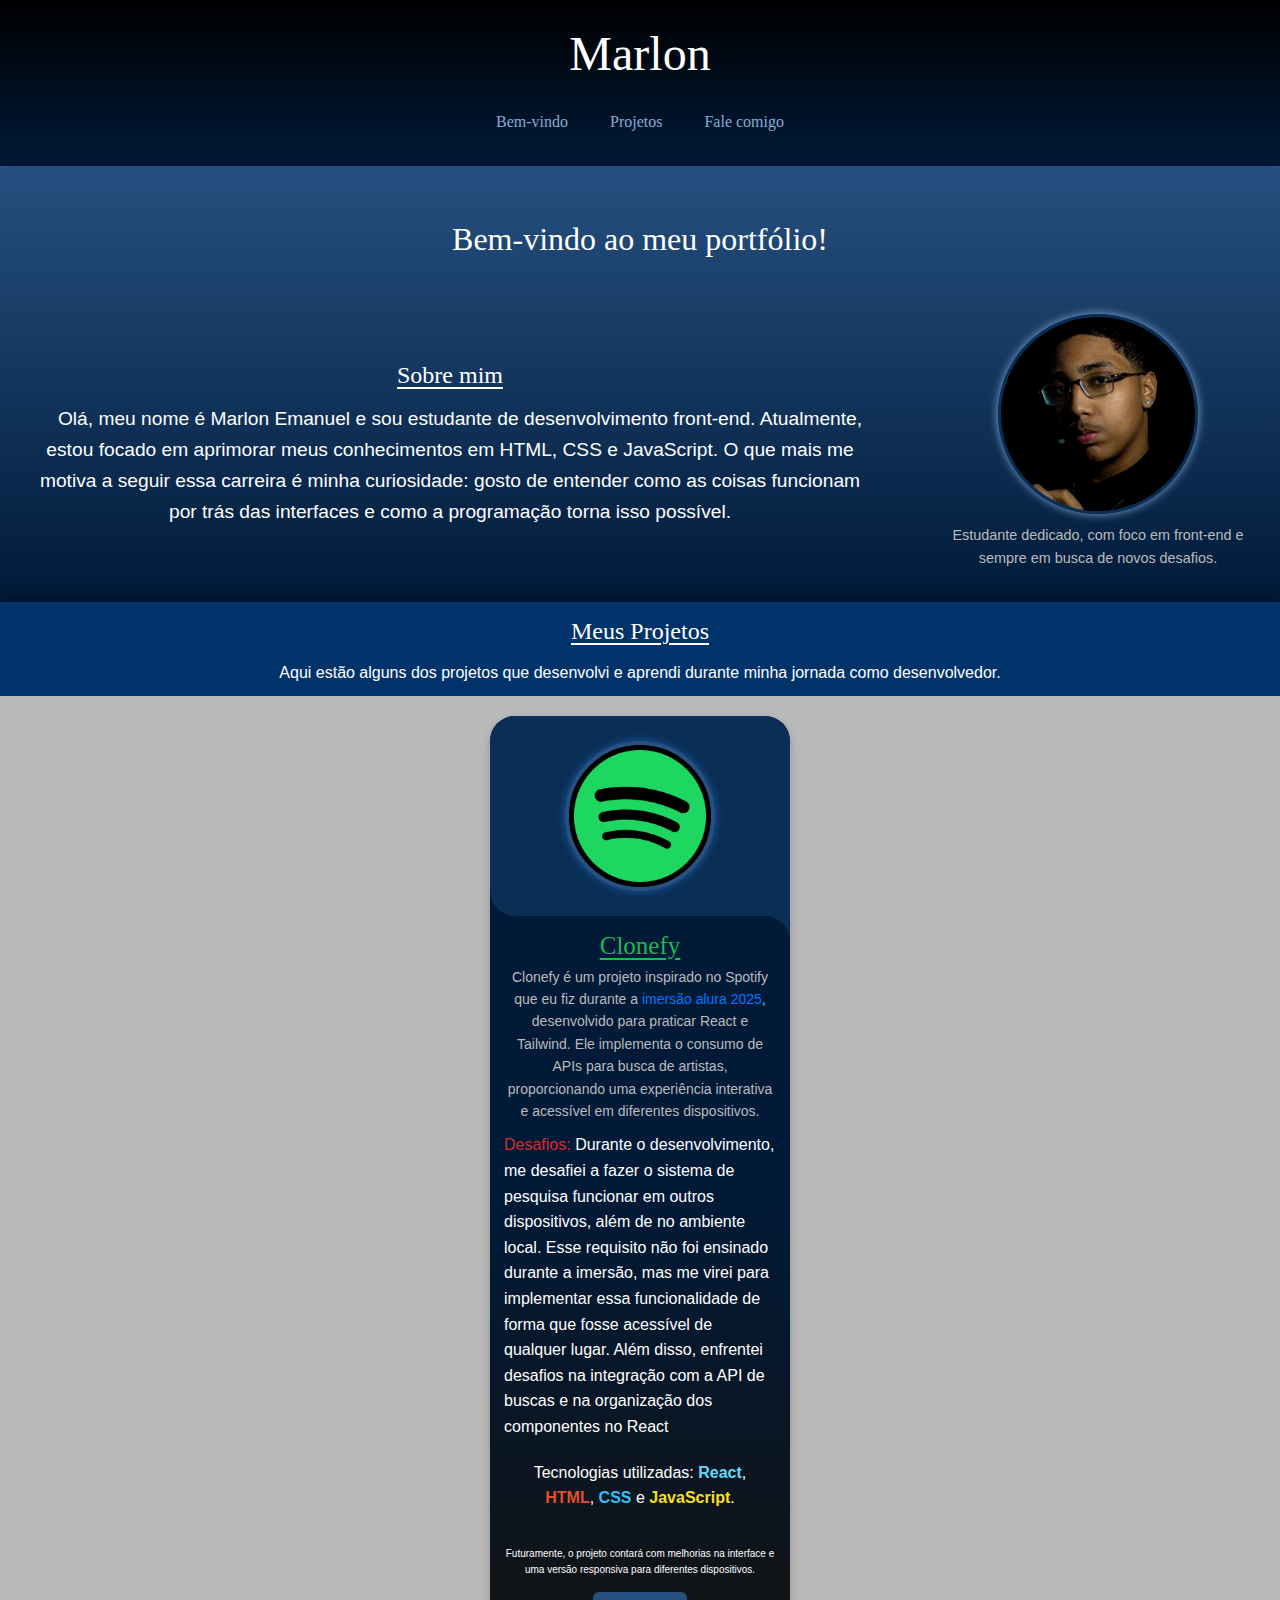
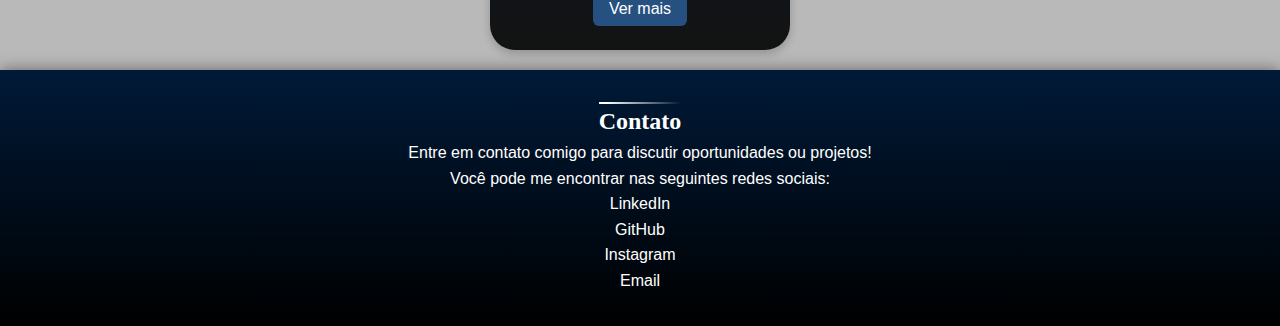
<file: index.html>
<!DOCTYPE html>
<html lang="pt-br">
  <head>
    <meta charset="UTF-8" />
    <meta name="viewport" content="width=device-width, initial-scale=1.0" />
    <title>Portfólio de Marlon Emanuel</title>
    <link rel="stylesheet" href="src/style/reset.css" />
    <link rel="stylesheet" href="src/style/Styleg.css" />
    <link rel="stylesheet" href="src/style/mediaq.css" />
    <link rel="stylesheet" href="src/style/var.css" />
    <link rel="stylesheet" href="src/style/footer+header.css" />
  </head>
  <body>
    <header>
      <h1 style="font-size: 3rem;">Marlon</h1>
      <nav>
        <button class="hamburger-menu" aria-label="Toggle menu">&#9776;</button>
        <ul class="menu">
          <li><a href="#bem-vindo">Bem-vindo</a></li>
          <li><a href="#projetos">Projetos</a></li>
          <li><a href="#contato">Fale comigo</a></li>
        </ul>
      </nav>
    </header>

    <main>
      <section id="bem-vindo">
        <h1>Bem-vindo ao meu portfólio!</h1>
        <div class="content">
          <div class="fih">
            <h2>Sobre mim</h2>
            <p class="texto-sobre-mim">
              Olá, meu nome é Marlon Emanuel e sou estudante de desenvolvimento
              front-end. Atualmente, estou focado em aprimorar meus
              conhecimentos em HTML, CSS e JavaScript. O que mais me motiva a
              seguir essa carreira é minha curiosidade: gosto de entender como
              as coisas funcionam por trás das interfaces e como a programação
              torna isso possível.
            </p>
          </div>
          <div class="fih-img">
            <img src="assets/imagems/Minha foto.jpg" alt="Marlon Emanuel" />
            <p>
              Estudante dedicado, com foco em front-end e sempre em busca de
              novos desafios.
            </p>
          </div>
        </div>
      </section>

      <section id="projetos">
        <div class="meus-projetos">
          <h2>Meus Projetos</h2>
          <p id="descricao-meus-p">
            Aqui estão alguns dos projetos que desenvolvi e aprendi durante
            minha jornada como desenvolvedor.
          </p>
        </div>
        <div id="cards">
          <div class="slide-container">
            <div class="slide-content">
              <div class="card-wrapper">
                <div class="card">
                  <div class="image-content">
                    <span class="overlay"></span>
                    <div class="card-image">
                      <img
                        src="assets/imagems/spotfy logo200x200.png"
                        alt="foto-do-projto#1"
                        class="card-img"
                      />
                    </div>
                  </div>
                  <div class="card-content">
                    <h2 class="name" style="color: #1db954">Clonefy</h2>
                    <p class="description">
                        Clonefy é um projeto inspirado no Spotify que eu fiz durante a <span style="color:rgb(0, 119, 255);">imersão alura 2025</span>, desenvolvido para praticar React e Tailwind. 
                        Ele implementa o consumo de APIs para busca de artistas, proporcionando 
                        uma experiência interativa e acessível em diferentes dispositivos.
                    </p>
                    <p class="desf">
                        <span style="color: rgb(216, 44, 44);">Desafios:</span> Durante o desenvolvimento, me desafiei a fazer o sistema de pesquisa funcionar em 
                        outros dispositivos, além de no ambiente local. Esse requisito não foi ensinado durante a 
                        imersão, mas me virei para implementar essa funcionalidade de forma que fosse acessível 
                        de qualquer lugar. Além disso, enfrentei desafios na integração com a API de buscas e na 
                        organização dos componentes no React
                    </p>
                    <p class="tech">
                        Tecnologias utilizadas:
                        <span style="color: #61DBFB;font-weight: bolder;">React</span>,
                        <span style="color: #E34F26;font-weight: bolder;">HTML</span>,
                        <span style="color: #38bdf8;font-weight: bolder;">CSS</span> e
                        <span style="color: #f7df1e;font-weight: bolder;">JavaScript</span>.
                    </p>
                    <p class="periodo">
                        Futuramente, o projeto contará com melhorias na interface e uma versão responsiva para 
                        diferentes dispositivos.
                    </p>
                    <button>
                        <a href="pag/clonefy/index.html">Ver mais</a>
                    </button>
                </div>
                
                  </div>
                </div>
              </div>
            </div>
          </div>
        </div>
        <!--
        <div id="cards">
          <div class="slide-container">
            <div class="slide-content">
              <div class="card-wrapper">
                <div class="card">
                  <div class="image-content">
                    <span class="overlay"></span>
                    <div class="card-image">
                      <img
                        src="assets/imagems/spotfy logo200x200.png"
                        alt="foto-do-projto#1"
                        class="card-img"
                      />
                    </div>
                  </div>
                  <div class="card-content">
                    <h2 class="name" style="color: #1db954">Spotify</h2>
                    <p class="description">
                      Recriei uma versão simples do Spotify utilizando HTML, CSS
                      e JavaScript. Durante esse projeto, aprendi várias
                      técnicas avançadas de JavaScript, além de aprimorar muito
                      minha habilidade com CSS.
                    </p>
                    <p class="desf">
                      Desafios: Um dos maiores desafios foi implementar a
                      funcionalidade de navegação dinâmica entre as músicas e a
                      criação de uma interface que fosse agradável de usar, com
                      um design que se aproximasse do original do Spotify.
                    </p>
                    <p class="tech">
                      Tecnologias utilizadas:
                      <span style="color: #e44d26">HTML</span>,
                      <span style="color: #1572b6">CSS</span>,
                      <span style="color: #f7df1e">JavaScript</span>.
                    </p>
                    <p class="periodo">
                      Este projeto foi desenvolvido durante a
                      <strong style="color: #1572b6"
                        >Imersão Frontend da Alura</strong
                      >, onde pude consolidar meus conhecimentos em
                      desenvolvimento web.
                    </p>
                    <button><a href="#">ver-mais</a></button>
                  </div>
                </div>
              </div>
            </div>
          </div>
        </div>
        -->
      </section>
      <section id="contato">
        <h2>Contato</h2>
        <p>Entre em contato comigo para discutir oportunidades ou projetos!</p>
        <p>Você pode me encontrar nas seguintes redes sociais:</p>
        <ul>
          <li>
            <a
              href="https://www.linkedin.com/in/marlllonemanuel/"
              target="_blank"
              >LinkedIn</a
            >
          </li>
          <li>
            <a href="https://github.com/emmanuelmarllon" target="_blank"
              >GitHub</a
            >
          </li>
          <li>
            <a href="https://www.instagram.com/emmanuelmarllon/" target="_blank"
              >Instagram</a
            >
          </li>
          <li>
            <a href="mailto:marlllonemanuel@gmail.com" target="_blank">Email</a>
          </li>
        </ul>
      </section>
    </main>
    <script src="src/javascript/script.js"></script>
  </body>
</html>
</file>
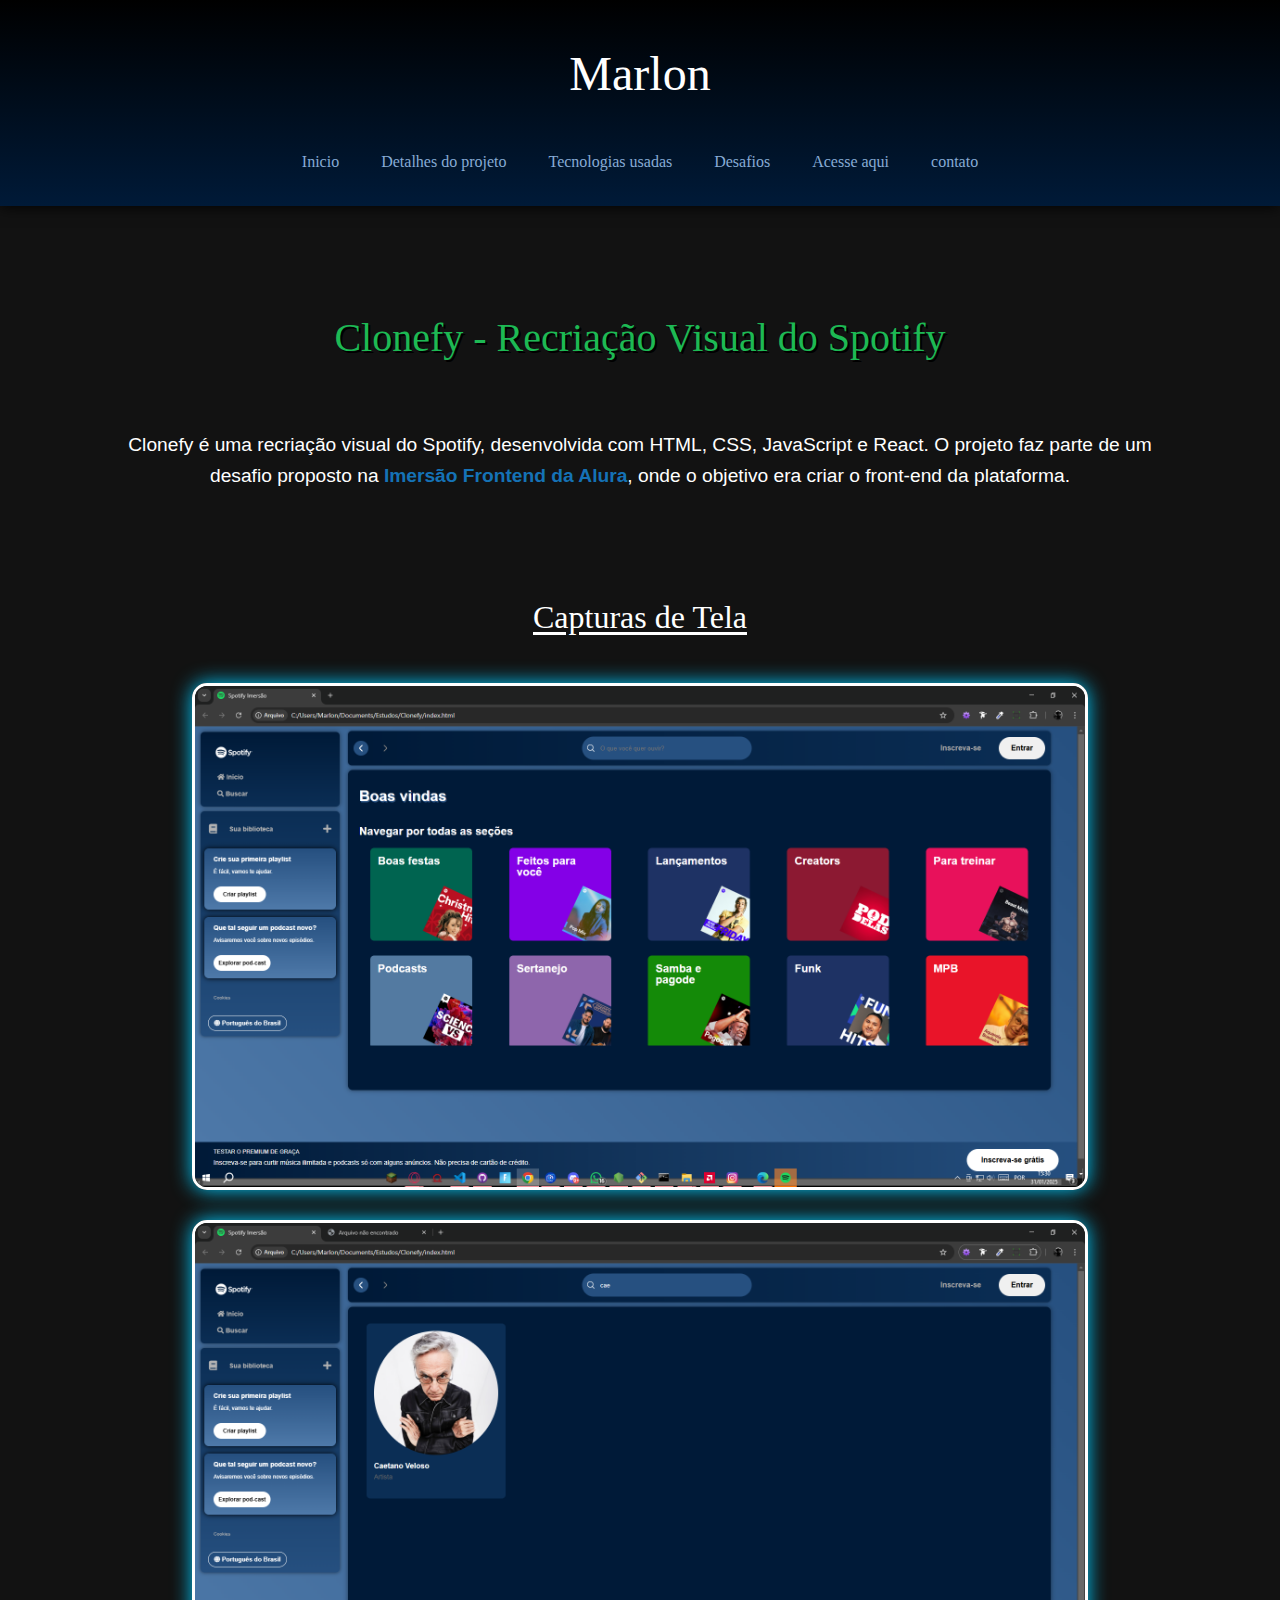
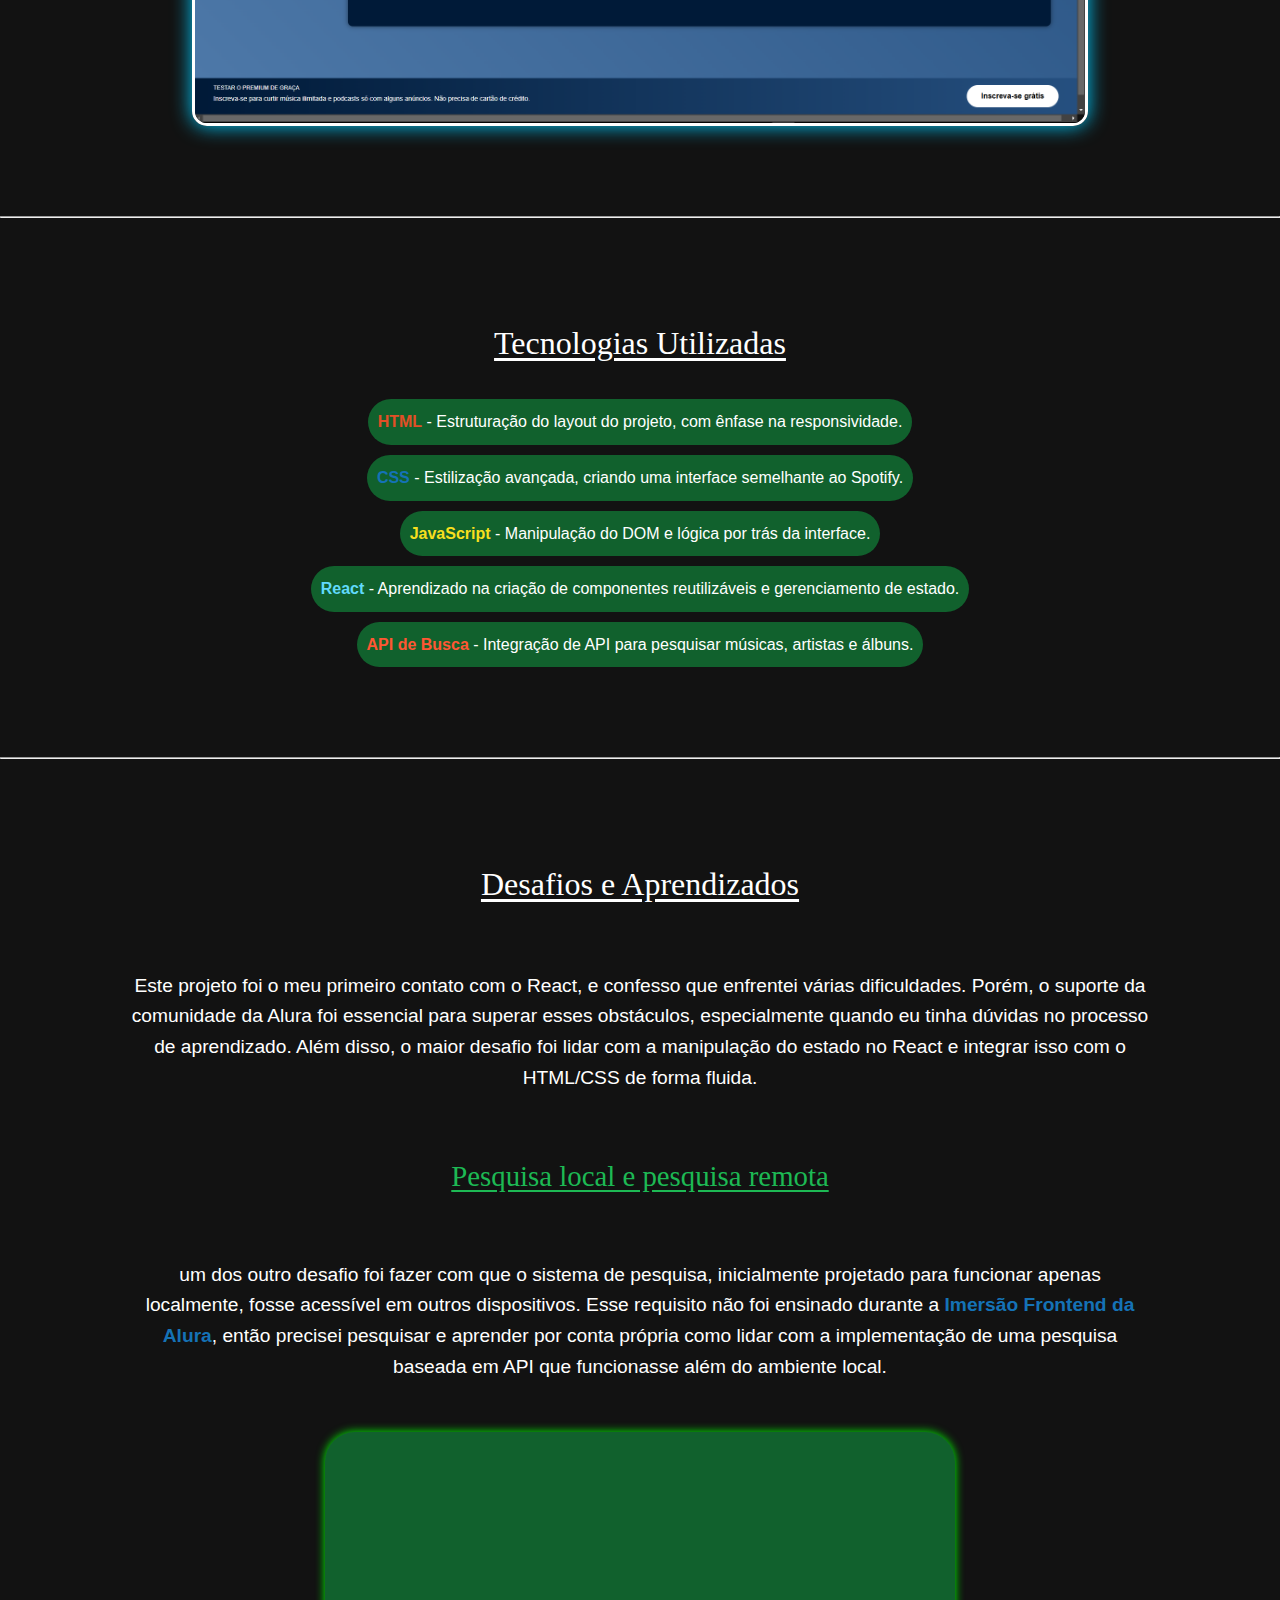
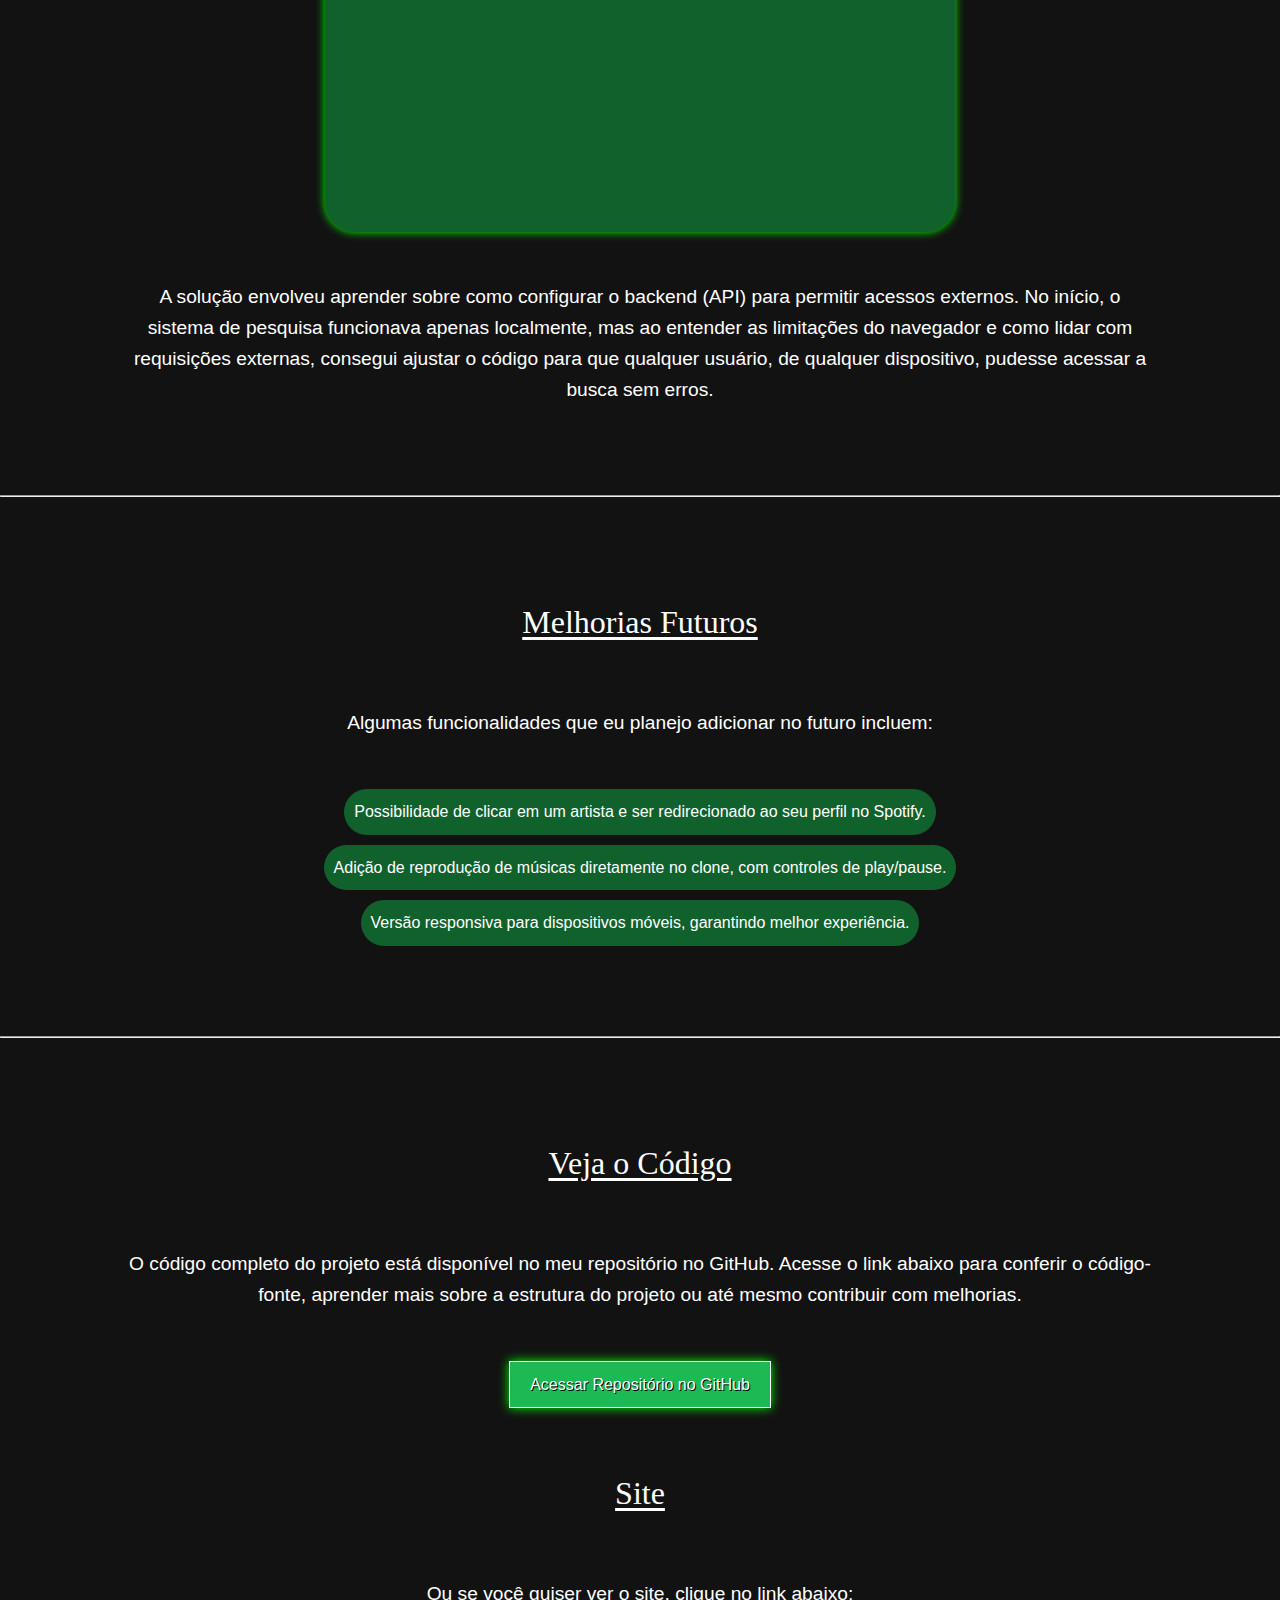
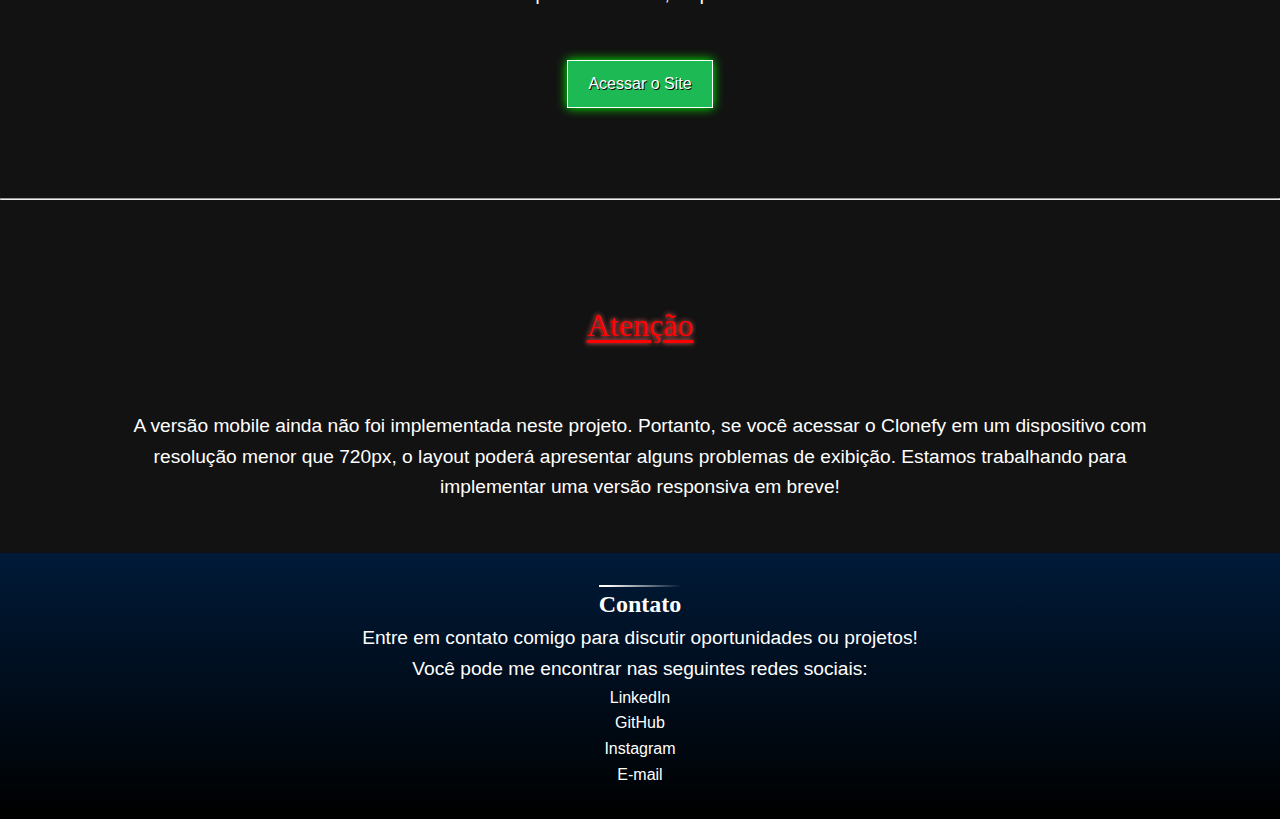
<file: pag/clonefy/index.html>
<!DOCTYPE html>
<html lang="pt-br">
  <head>
    <meta charset="UTF-8" />
    <meta name="viewport" content="width=device-width, initial-scale=1.0" />
    <meta
      name="description"
      content="Clonefy é uma recriação visual do Spotify usando HTML, CSS, JavaScript e React. Confira o código e o site do projeto."
    />
    <title>Clonefy - Detalhes do Projeto</title>
    <link rel="stylesheet" href="../../src/style/reset.css" />
    <link rel="stylesheet" href="../../src/style/Styleg.css" />
    <link rel="stylesheet" href="../../src/style/mediaq.css" />
    <link rel="stylesheet" href="../../src/style/var.css" />
    <link rel="stylesheet" href="../../src/style/footer+header.css" />
    <link rel="shortcut icon" href="assets/favicon.png" type="image/x-icon">
    <style>
      header h1 {
        margin: 20px auto;
      }
      
      main h1,
      main h2 {
        text-align: center;
        padding: 10px;
        margin-bottom: 20px;
      }
      header h1,
      main h1 {
        font-size: 2.5em;
      }
      main h1 {
        width: max-content;
        margin: 0 auto;
        text-shadow: 2px 2px black;
      }
      main h2 {
        font-size: 1.8rem;
      }
      p {
        text-align: center;
        margin: 50px 10%;
        font-size: 1.2rem;
      }
      section {
        box-shadow: none;
      }
      body {
        background-color: #121212;
        color: white;
      }
      img {
        margin: 30px auto;
        width: 70%;
        border: 3px solid var(--cor-1);
        border-radius: 15px;
        box-shadow: 0 0 20px rgb(0, 204, 255);
      }
      iframe {
        width: 70vh;
        height: 400px;
        margin: 0 auto;
        padding: 10px;
        background-color: #11612d;
        border-radius: 30px;
        box-shadow: 0 0 10px rgb(0, 255, 0);
      }
      .iframe {
        display: flex;
        
      }
      ul li {
        text-align: justify;
        margin: 10px 30px;
      }
      a.github-link,
      a.site-link {
        margin: auto;
        border: 1px solid;
        padding: 10px;
        transition: all 0.3s ease;
      }
      a.github-link:hover,
      a.site-link:hover {
        background-color: var(--cor-4);
        box-shadow: 0 0 11px rgb(0, 140, 255);
        
      }
      section {
        margin: 90px 0;
      }
      footer ul li {
        margin: 0 auto;
        text-align: center;
      }
      .project-repository a {
        width: 1000px;
        background-color: #e34f26;
        margin: 0 auto;
      }
      .mobile-warning h2 {
        margin: 0 auto;
        color: red;
        width: max-content;
        text-shadow: 0px 0px 5px rgb(247, 108, 108);
      }
      main h2 {
        font-size: 2rem;
      }
      /* Responsiveness */
      @media (max-width: 768px) {
        .project-repository a {
          width: 100%;
        }
        img {
          width: 70%;
        }
        p {
          margin: 50px 5%;
        }
        .menu.active {
          height: 24.6rem; /* Defina um valor adequado para a altura do menu */
        }
      }
      a.github-link,
      a.site-link {
        font-size: 16px; /* Ajuste o tamanho da fonte para o valor desejado */
        padding: 10px 20px; /* Controle o tamanho com padding também */
        width: auto; /* Defina o tamanho da largura como automático */
        height: auto; /* Defina a altura como automática */
        display: inline-block; /* Garantir que o link se ajuste ao conteúdo */
        background-color: #1db954;
        text-shadow: 1px 1px black; 
        box-shadow: 0 0 10px rgb(0, 255, 0);
      }
      @media (min-width:768px) {
        .future-improvements ul li, .tech-stack ul li {
          background-color: #11612d;
          width: max-content;
          margin: 10px auto;
          text-align: center;
          padding: 10px;
          border-radius: 40px;
        }
      }
    </style>
  </head>
  <body>
    <header>
      <h1 style="font-size: 3rem;">Marlon</h1>
      <nav>
        <button class="hamburger-menu" aria-label="Toggle menu">&#9776;</button>
        <ul class="menu">
          <li><a href="../../index.html">Inicio</a></li>
          <li><a href="#project-details">Detalhes do projeto</a></li>
          <li><a href="#tech-stack">Tecnologias usadas</a></li>
          <li><a href="#challenges-learnings">Desafios</a></li>
          <li><a href="#project-repository">Acesse aqui</a></li>
          <li><a href="#contato">contato</a></li>
        </ul>
      </nav>
    </header>
    <main>
      <section id="project-details" class="project-details"></section>
        <h1 style="color: #1db954">Clonefy - Recriação Visual do Spotify</h1>
        <p class="intro">
          Clonefy é uma recriação visual do Spotify, desenvolvida com HTML, CSS,
          JavaScript e React. O projeto faz parte de um desafio proposto na
          <span style="color: #1572b6; font-weight: bolder"
            >Imersão Frontend da Alura</span
          >, onde o objetivo era criar o front-end da plataforma.
        </p>
        <section class="screenshot-gallery">
          <h2>Capturas de Tela</h2>
          <div class="gallery">
            <img
              src="assets/pag-inicial-clonefy.PNG"
              alt="Tela principal do Clonefy"
            />
            <img
              src="assets/pag-inicial-clonefy-pesquisa.PNG"
              alt="Página de resultados da busca"
            />
          </div>
        </section>
        <hr />
        <section class="tech-stack" id="tech-stack">
          <h2>Tecnologias Utilizadas</h2>
          <ul>
            <li>
              <strong style="color: #e34f26">HTML</strong> - Estruturação do
              layout do projeto, com ênfase na responsividade.
            </li>
            <li>
              <strong style="color: #1572b6">CSS</strong> - Estilização
              avançada, criando uma interface semelhante ao Spotify.
            </li>
            <li>
              <strong style="color: #f7df1e">JavaScript</strong> - Manipulação
              do DOM e lógica por trás da interface.
            </li>
            <li>
              <strong style="color: #61dafb">React</strong> - Aprendizado na
              criação de componentes reutilizáveis e gerenciamento de estado.
            </li>
            <li>
              <strong style="color: #ff5733">API de Busca</strong> - Integração
              de API para pesquisar músicas, artistas e álbuns.
            </li>
          </ul>
        </section>
        <hr />
        <section class="challenges-learnings" id="challenges-learnings">
          <h2>Desafios e Aprendizados</h2>
          <p>
            Este projeto foi o meu primeiro contato com o React, e confesso que
            enfrentei várias dificuldades. Porém, o suporte da comunidade da
            Alura foi essencial para superar esses obstáculos, especialmente
            quando eu tinha dúvidas no processo de aprendizado. Além disso, o
            maior desafio foi lidar com a manipulação do estado no React e
            integrar isso com o HTML/CSS de forma fluida.
          </p>
          <h2 style="color: #1db954; font-size: 1.8rem;" >Pesquisa local e pesquisa remota</h2>
    <p class="detailed-challenge">
        um dos outro desafio foi fazer com que o sistema de pesquisa, 
        inicialmente projetado para funcionar apenas localmente, fosse acessível em outros dispositivos. 
        Esse requisito não foi ensinado durante a <span style="color: #1572b6; font-weight: bolder;">Imersão Frontend da Alura</span>, então precisei pesquisar e aprender por conta própria 
        como lidar com a implementação de uma pesquisa baseada em API que funcionasse além do ambiente local.
    </p>
    <div class="iframe"><iframe width="1863" height="803" src="https://www.youtube.com/embed/AvkEHatQYUQ" title="Mocks de APIs REST com o MockAPI" frameborder="0" allow="accelerometer; autoplay; clipboard-write; encrypted-media; gyroscope; picture-in-picture; web-share" referrerpolicy="strict-origin-when-cross-origin" allowfullscreen></iframe></div>
    <p class="detailed-solution">
        A solução envolveu aprender sobre como configurar o backend (API) 
        para permitir acessos externos. No início, o sistema de pesquisa funcionava apenas localmente, mas ao entender as 
        limitações do navegador e como lidar com requisições externas, consegui ajustar o código para que qualquer usuário, 
        de qualquer dispositivo, pudesse acessar a busca sem erros.
    </p>
        </section>
        <hr />
        <section class="future-improvements">
          <h2>Melhorias Futuros</h2>
          <p>
            Algumas funcionalidades que eu planejo adicionar no futuro incluem:
          </p>
          <ul>
            <li>
              Possibilidade de clicar em um artista e ser redirecionado ao seu
              perfil no Spotify.
            </li>
            <li>
              Adição de reprodução de músicas diretamente no clone, com
              controles de play/pause.
            </li>
            <li>
              Versão responsiva para dispositivos móveis, garantindo melhor
              experiência.
            </li>
          </ul>
        </section>
        <hr />
        <section class="project-repository" id="project-repository">
          <h2>Veja o Código</h2>
          <p>
            O código completo do projeto está disponível no meu repositório no
            GitHub. Acesse o link abaixo para conferir o código-fonte, aprender
            mais sobre a estrutura do projeto ou até mesmo contribuir com
            melhorias.
          </p>
          <p>
            <a
              href="https://github.com/emmanuelmarllon/Clonefy"
              target="_blank"
              class="github-link"
              >Acessar Repositório no GitHub</a
            >
          </p>
          <h2>Site</h2>
          <p>Ou se você quiser ver o site, clique no link abaixo:</p>
          <p>
            <a href="https://emmanuelmarllon.github.io/Clonefy/" target="_blank" class="site-link"
              >Acessar o Site</a
            >
          </p>
        </section>
        <hr />
        <section style="margin-bottom: 0px" class="mobile-warning">
          <h2
            style="
              margin: 0 auto;
              color: red;
              width: max-content;
              text-shadow: 0px 0px 5px rgb(247, 108, 108);
              font-size: 2rem;
            "
          >
            Atenção
          </h2>
          <p>
            A versão mobile ainda não foi implementada neste projeto. Portanto,
            se você acessar o Clonefy em um dispositivo com resolução menor que
            720px, o layout poderá apresentar alguns problemas de exibição.
            Estamos trabalhando para implementar uma versão responsiva em breve!
          </p>
        </section>
      </section>
    </main>
    <footer id="contato" style="margin: 0px">
      <h2>Contato</h2>
      <p style="margin: 0px">
        Entre em contato comigo para discutir oportunidades ou projetos!
      </p>
      <p style="margin: 0px">
        Você pode me encontrar nas seguintes redes sociais:
      </p>
      <ul>
        <li>
          <a href="https://www.linkedin.com/in/marlllonemanuel/" target="_blank"
            >LinkedIn</a
          >
        </li>
        <li>
          <a href="https://github.com/emmanuelmarllon" target="_blank"
            >GitHub</a
          >
        </li>
        <li>
          <a href="https://www.instagram.com/emmanuelmarllon/" target="_blank"
            >Instagram</a
          >
        </li>
        <li>
          <a href="mailto:marllonemanuel25@gmail.com" target="_blank">E-mail</a>
        </li>
      </ul>
    </footer>
    <script src="../../src/javascript/script.js"></script>
  </body>
</html>
</file>
<file: src/style/Styleg.css>
@charset "UTF-8";

/* Estilos gerais do body */
body {
  font-family: Arial, sans-serif;
  background-color: var(--cor-fundo);
  color: var(--cor-texto);
  font-size: 16px;
}
/* Estilos para os títulos e navegação */
body h1,
h2,
nav {
  font-family: Rauph-lauren;
}
h2 {
  text-decoration: underline;
  text-underline-offset: 4px;
}

/* Seção Bem-vindo */
#bem-vindo {
  background-image: linear-gradient(to top, var(--cor-6), var(--cor-4));
  color: white;
  padding: 2rem;
}

#bem-vindo h1 {
  text-align: center;
  padding: 1rem;
  margin: 0 auto 2rem;
}

#bem-vindo h2 {
  margin-bottom: 10px;
}

.texto-sobre-mim {
  text-indent: 20px;
  text-align: justify;
}

/* Seção Content */
.content {
  display: flex;
  align-items: center;
  gap: 5rem;
  flex-wrap: wrap;
}

.fih-img {
  text-align: center;
  order: 2;
}

.fih-img img {
  width: 200px;
  height: 200px;
  object-fit: cover;
  object-position: 50% 30%;
  margin: 0 auto;
  border: 3px solid var(--cor-5);
  border-radius: 50%;
  box-shadow: 0 0px 10px var(--cor-2);
  transition: transform 0.8s ease, margin 0.8s ease;
  cursor: pointer;
}

.fih-img img:hover {
  transform: scale(1.1);
  margin: 1rem auto;
}

.fih-img p {
  width: 300px;
  margin-top: 10px;
  font-size: 0.9rem;
  color: #bbb;
}

.fih {
  flex: 1;
  text-align: left;
}

.fih h2 {
  text-align: center;
}

.fih p {
  font-size: 1.2em;
  text-align: center;
}

/* Seção Projetos */
#projetos {
  background-color: #b9b9b9;
}

.meus-projetos {
  background-color: #01336b;
  color: white;
  padding: 10px;
  text-align: center;
}

.meus-projetos h2 {
  margin-bottom: 10px;
}

#cards {
  height: auto;
  display: flex;
  align-items: center;
  justify-content: center;
  padding: 20px;
}

.slide-contener {
  max-width: 1120px;
  width: 100%;
  padding: 20px;
}

.slide-content {
  margin: 0 40px;
}

.card {
  border-radius: 25px;
  background-image: linear-gradient(to top, #131313, var(--cor-6) 50%);
  color: var(--cor-1);
  box-shadow: 0px 4px 8px rgba(0, 0, 0, 0.2);
}

.image-content,
.card-content {
  width: 300px;
  display: flex;
  flex-direction: column;
  align-items: center;
  padding: 10px 14px;
}

.image-content {
  position: relative;
  row-gap: 5px;
  padding: 25px 0;
}

.overlay {
  position: absolute;
  left: 0;
  top: 0;
  height: 100%;
  width: 100%;
  background-color: var(--cor-5);
  border-radius: 25px 25px 0 25px;
}

.overlay::before,
.overlay::after {
  content: "";
  position: absolute;
  right: 0;
  bottom: -40px;
  height: 40px;
  width: 40px;
  background-color: var(--cor-5);
}

.overlay::after {
  border-radius: 0 25px 0 0;
  background-color: var(--cor-6);
}

.card-image {
  position: relative;
  height: 150px;
  width: 150px;
  border-radius: 50%;
  background-color: #000000;
  padding: 3px;
  border: 4px solid var(--cor-4);
  box-shadow: 0 0 10px #3091ff70;
}

.card-image .card-img {
  height: 100%;
  width: 100%;
  object-fit: cover;
  border-radius: 50%;
}

.name {
  font-size: 25px;
  font-weight: 500;
  color: var(--cor-2);
}

.description {
  font-size: 14px;
  color: #bbbbbb;
  text-align: center;
  margin-bottom: 10px;
}
.tech {
  text-align: center;
  margin: 10px 0;
  padding: 10px;
}
.periodo {
  font-size: 10px;
  text-align: center;
  margin-top: 15px;
}
button {
  font-size: 16px;
  color: #fff;
  padding: 8px 16px;
  background-color: var(--cor-4);
  border-radius: 6px;
  margin: 14px;
  cursor: pointer;
  transition: all 0.3s ease;
}

button:hover {
  background: var(--cor-3);
}
</file>
<file: src/style/mediaq.css>
/* Menu e Navegação (Hambúrguer) */
.hamburger-menu {
  display: none; /* Inicialmente escondido */
  font-size: 30px;
  background: transparent;
  border: none;
  color: white;
  cursor: pointer;
}

/* Estilo do menu (ul) para dispositivos móveis */
.menu {
  display: flex;
  list-style: none;
  margin-top: 1rem;
}

.menu li {
  margin: 0 1rem;
}

.menu li a {
  text-decoration: none;
  color: var(--cor-2);
}

@media (max-width: 768px) {
  /* Esconder o menu (ul) em telas pequenas */
  .menu {
    display: none;
    width: 100%;
    flex-direction: column;
    text-align: center;
  }

  /* Mostrar o botão hambúrguer */
  .hamburger-menu {
    display: block;
    margin-right: auto;
  }

  /* Mostrar o menu quando o botão for clicado */
  .menu.active {
    display: flex;
  }
}

/* Seções */
section {
  box-shadow: 0px 0px 15px rgba(0, 0, 0, 0.459);
}
/* Media Queries para Responsividade */
@media (max-width: 768px) {
  .menu {
    display: flex; /* Ajuste para que o menu use flex */
    flex-direction: column; /* Itens em coluna */
    height: 0; /* Altura inicial do menu é zero */
    overflow: hidden; /* Esconde os itens do menu */
    transition: height 0.5s ease-in-out; /* Suaviza a transição da altura */
  }

  /* Quando o menu estiver ativo, expande a altura */
  .menu.active {
    height: 11.7rem; /* Defina um valor adequado para a altura do menu */
  }
  .menu {
    gap: 30px;
    font-size: 20px;
  }

  .content {
    flex-direction: column-reverse;
    gap: 2rem;
  }

  .fih-img {
    order: 1;
    text-align: center;
  }

  .fih {
    text-align: center;
  }
  header nav {
    flex-direction: column;
  }
  header nav ul {
    align-items: center;
  }

  header nav ul li {
    margin: 0.5rem 0;
    padding-top: 7px;
  }

  .fih p {
    text-align: center;
  }

  /* Ajustes para os cards */
  #cards {
    flex-direction: column;
    align-items: center;
  }
  .card {
    margin-bottom: 20px;
  }
}

/* Media Queries para telas maiores que celulares */
@media (min-width: 769px) {
  header nav ul li a {
    transition: color 0.8s ease, background-color 0.8s ease, padding 0.3s ease;
  }
  .card {
    transition: transform 1s ease, margin 1s ease;
  }
  .card:hover {
    transform: scale(1.03);
    margin: 5% 0;
  }
}
</file>
<file: src/style/var.css>
@charset "UTF-8";

@font-face {
  font-family: Rauph-Lauren;
  src: url("../../assets/fontes/Ralph-Lauren-Font.zip");
}
:root {
  --cor-1: #ffffff; /* Mais clara */
  --cor-2: #87abd5;
  --cor-3: #4f7aaa;
  --cor-4: #265080;
  --cor-5: #0b2e55;
  --cor-6: #001a38; /* Mais escura */
  --cor-fundo: #f4f4f4;
  --cor-texto: #333;
  --cor-link-hover: #f4f4f4;
}
</file>
<file: src/style/footer+header.css>
@charset "UTF-8";

/* Cabeçalho */
header {
  background-image: linear-gradient(to top, var(--cor-6), black);
  color: white;
  padding: 1rem 1rem 2rem 1rem;
  text-align: center;
  box-shadow: 0 0 15px black;
}
header > h1 {
  font-size: 3rem;
}
header nav {
  display: flex;
  justify-content: center;
}

header nav ul {
  list-style: none;
  display: flex;
  margin-top: 1rem;
}

header nav ul li {
  display: inline;
  margin: 0 1rem;
}

header nav ul li a {
  color: var(--cor-2);
  text-decoration: none;
  border-radius: 30px;
  padding: 5px;
  transition: color 0.3s ease, background-color 0.3s ease, padding 0.3s ease;
}

/* Efeitos de hover para links no menu */
header nav ul li a:hover {
  background-color: rgb(255, 255, 255);
  border: 2px solid var(--cor-3);
  box-shadow: 0 0 10px var(--cor-2);
  color: var(--cor-5);
  padding: 10px;
}
/* Seção Contato */
#contato {
  padding: 2rem;
  background-image: linear-gradient(to top, black, var(--cor-6));
  color: white;
  text-align: center;
}
#contato ul li a {
  transition: color 0.5s ease, text-decoration 0.5s ease;
}
#contato ul li a:hover {
  color: var(--cor-2);
  text-decoration: underline;
}
#contato h2 {
  width: max-content;
  font-weight: bolder;
  text-decoration: underline;
  margin: 0 auto;
  text-underline-offset: 4px;
  background-image: linear-gradient(
    to right,
    rgb(255, 255, 255) 10%,
    transparent
  );
  background-repeat: no-repeat;
  background-size: 100% 2px;
  text-decoration: none;
  font-weight: bolder;
}
</file>
